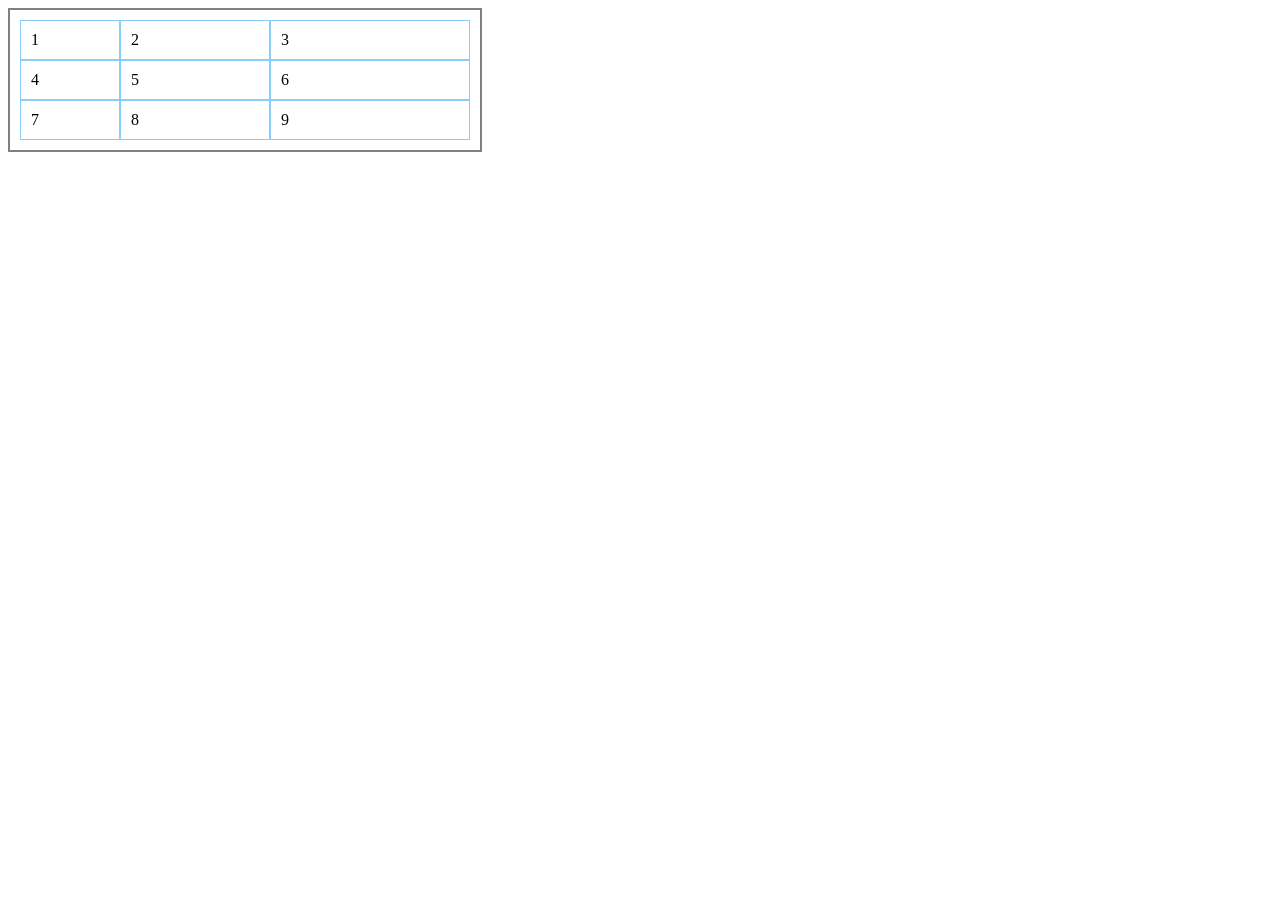
<file: 221/index.html>
<!DOCTYPE html>
<html lang="en">
<head>
    <meta charset="UTF-8">
    <meta name="viewport" content="width=device-width, initial-scale=1.0">
    <title>Document</title>
    <link rel="stylesheet" href="style.css">
    <div id="parent">
    <div>1</div>
    <div>2</div>
    <div>3</div>
    <div>4</div>
    <div>5</div>
    <div>6</div>
    <div>7</div>
    <div>8</div>
    <div>9</div>
</div>
</head>
<body>
    
</body>
</html>
</file>
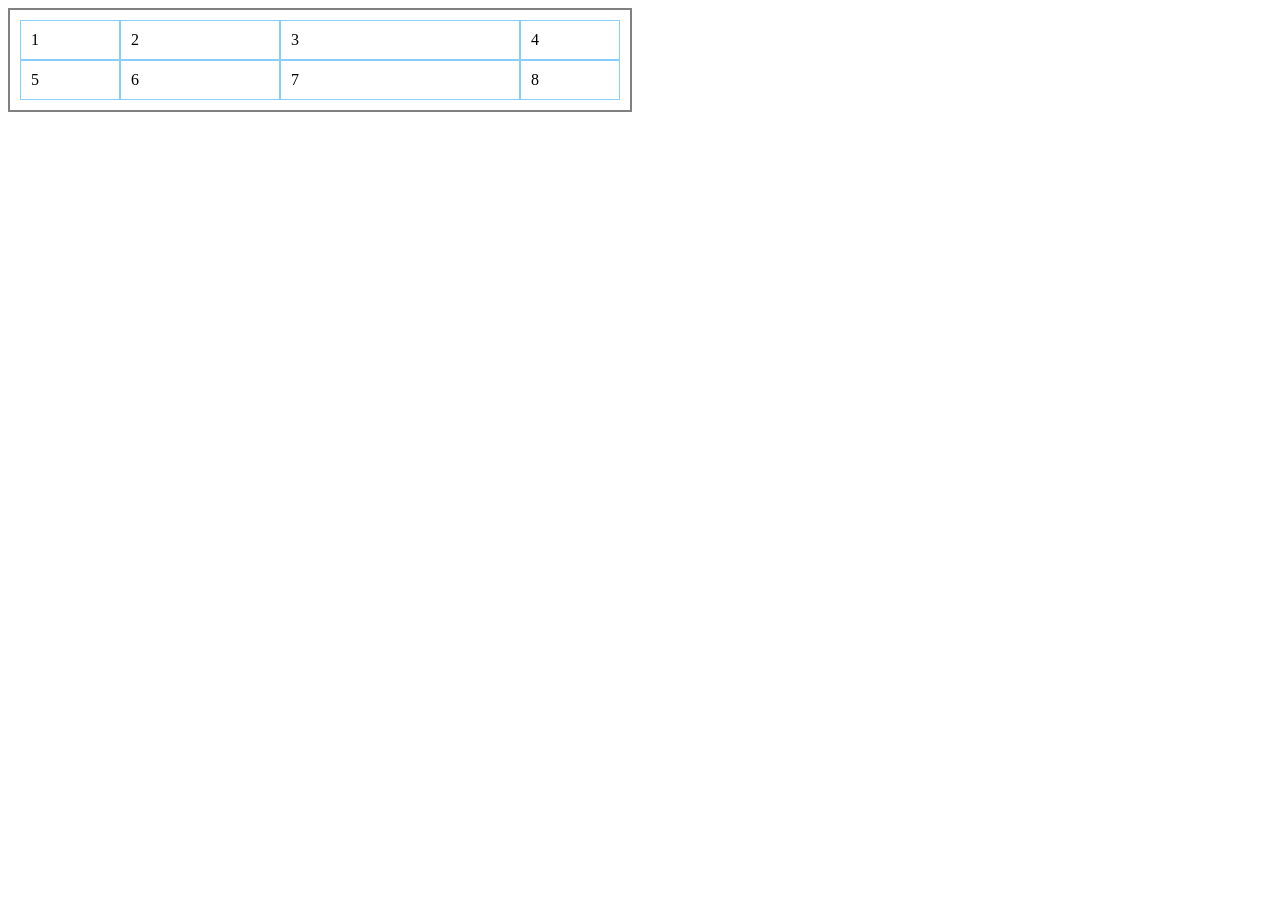
<file: 224/index.html>
<!DOCTYPE html>
<html lang="en">
<head>
    <meta charset="UTF-8">
    <meta name="viewport" content="width=device-width, initial-scale=1.0">
    <title>Document</title>
    <link rel="stylesheet" href="style.css">
    <div id="parent">
    <div>1</div>
    <div>2</div>
    <div>3</div>
    <div>4</div>
    <div>5</div>
    <div>6</div>
    <div>7</div>
    <div>8</div>
</div>
</head>
<body>
    
</body>
</html>
</file>
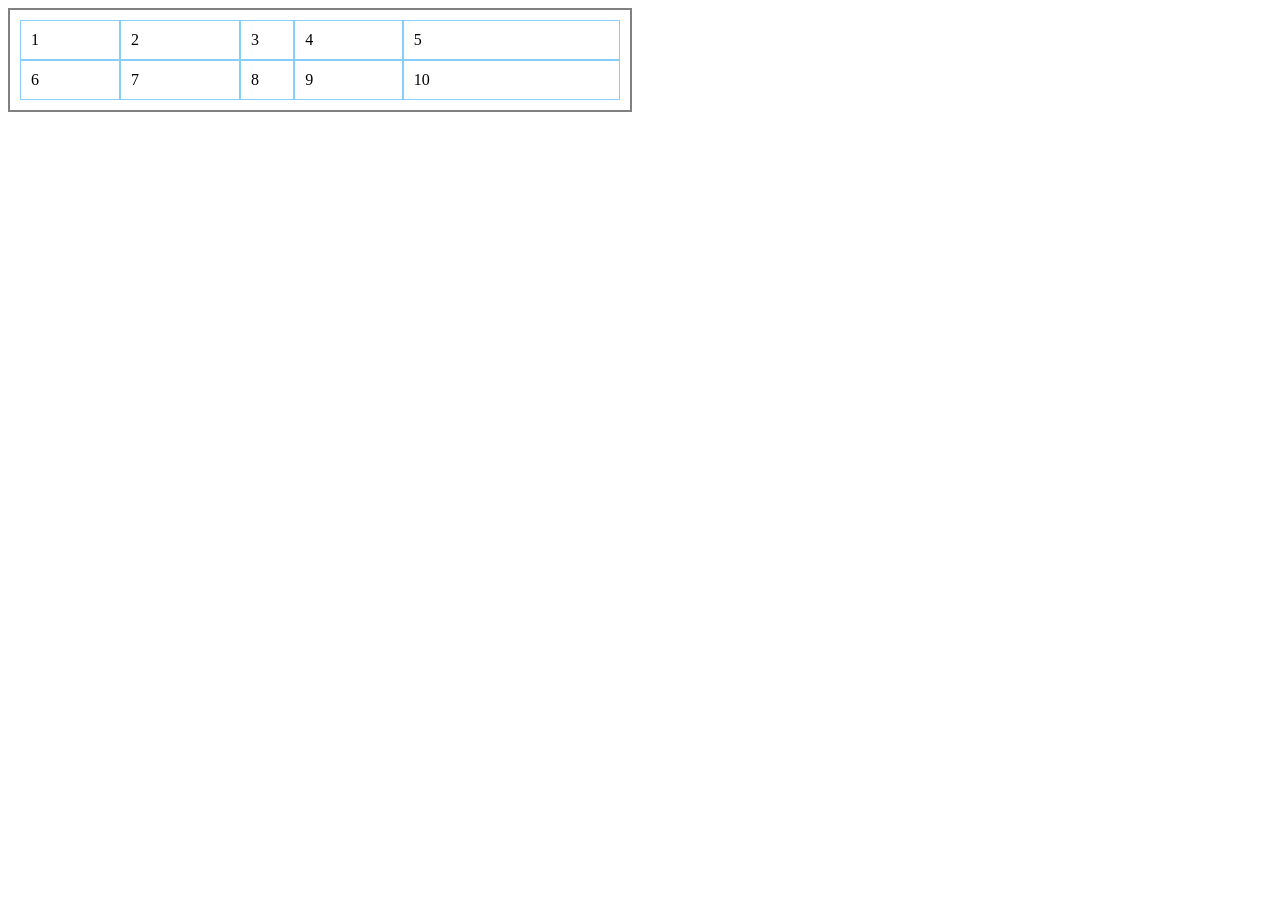
<file: 225/index.html>
<!DOCTYPE html>
<html lang="en">
<head>
    <meta charset="UTF-8">
    <meta name="viewport" content="width=device-width, initial-scale=1.0">
    <title>Document</title>
    <link rel="stylesheet" href="style.css">
    <div id="parent">
    <div>1</div>
    <div>2</div>
    <div>3</div>
    <div>4</div>
    <div>5</div>
    <div>6</div>
    <div>7</div>
    <div>8</div>
    <div>9</div>
    <div>10</div>
</div>
</head>
<body>
    
</body>
</html>
</file>
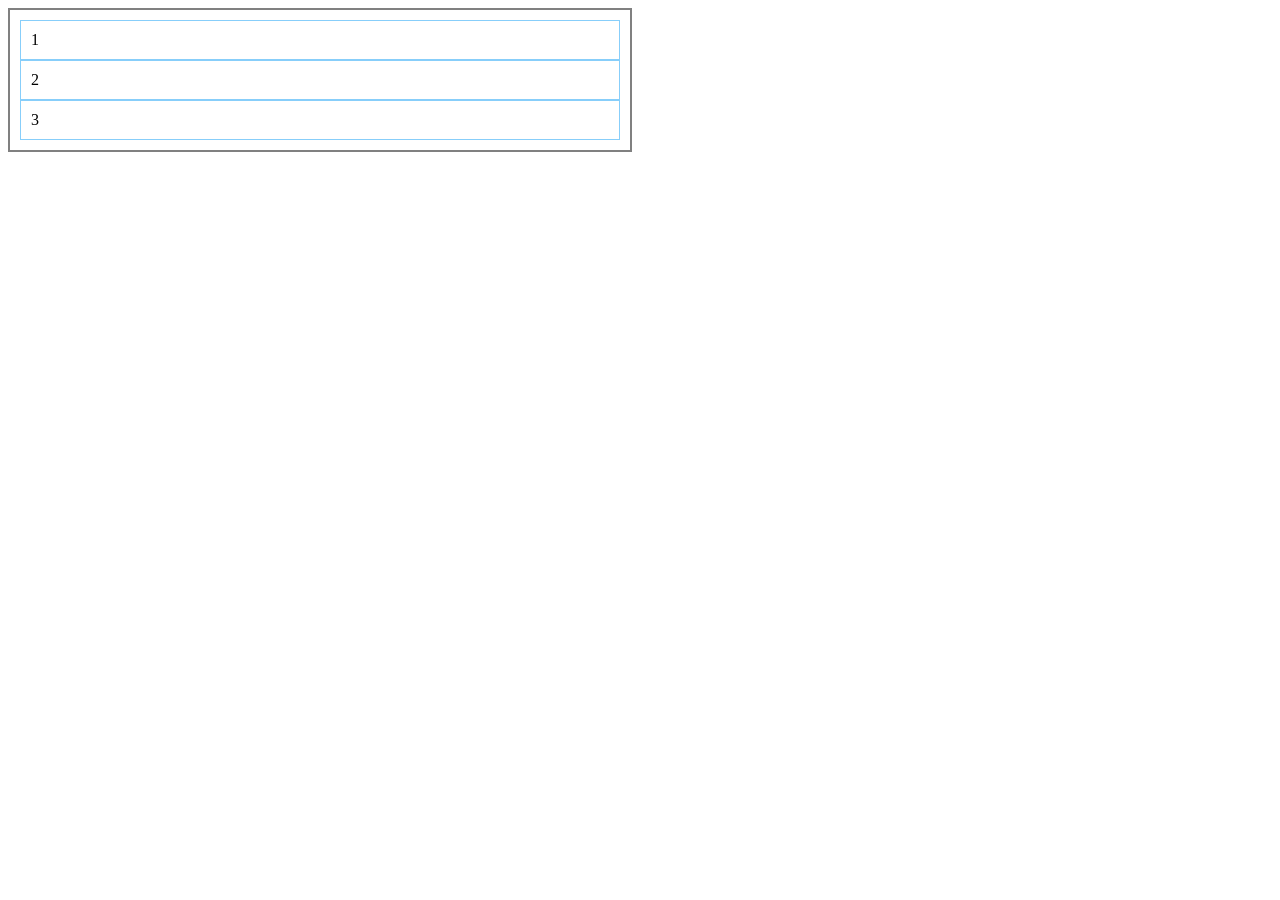
<file: 231/index.html>
<!DOCTYPE html>
<html lang="en">
<head>
    <meta charset="UTF-8">
    <meta name="viewport" content="width=device-width, initial-scale=1.0">
    <title>Document</title>
    <link rel="stylesheet" href="style.css">
    <div id="parent">
    <div>1</div>
    <div>2</div>
    <div>3</div>
</div>
</head>
<body>
    
</body>
</html>
</file>
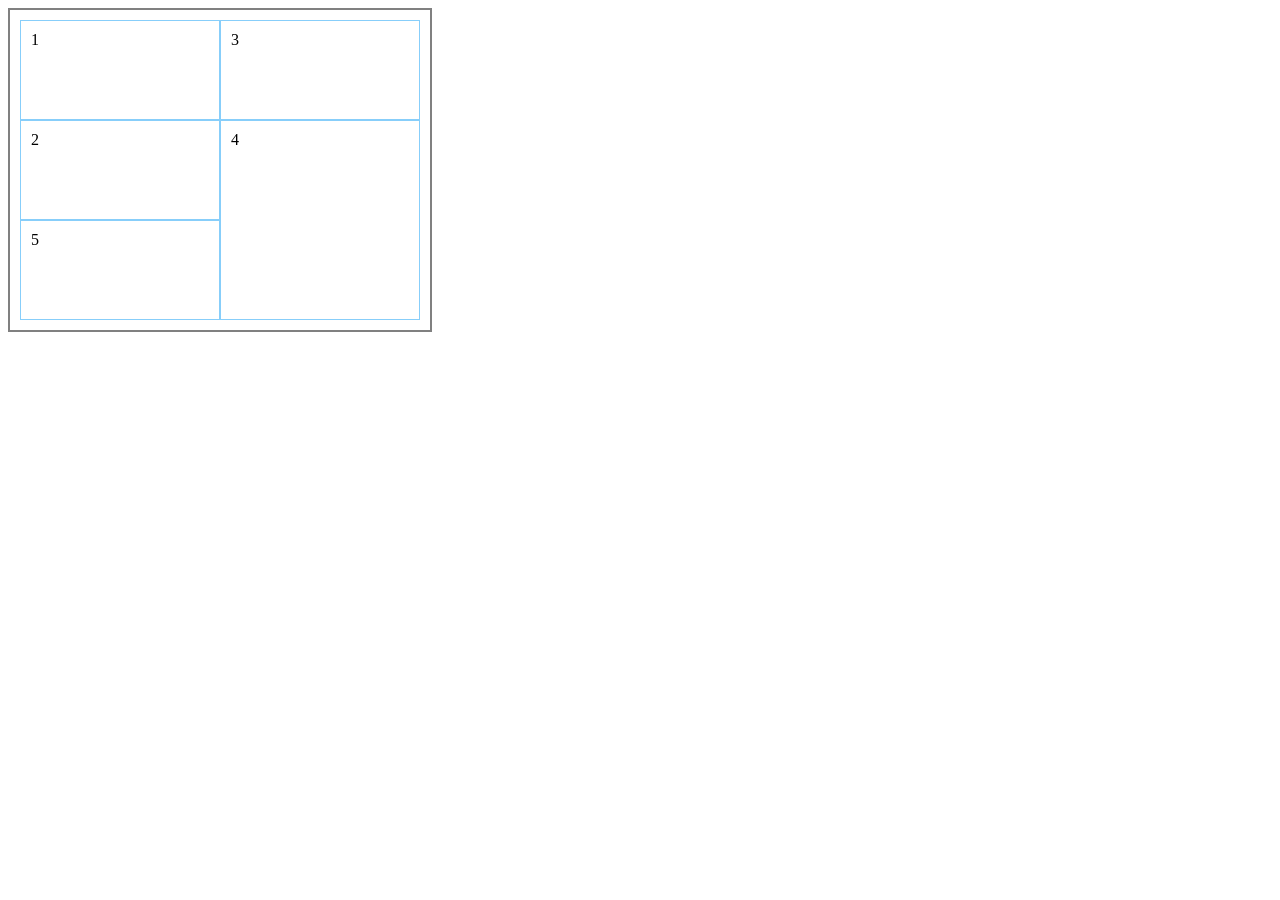
<file: 232/index.html>
<!DOCTYPE html>
<html lang="en">
<head>
    <meta charset="UTF-8">
    <meta name="viewport" content="width=device-width, initial-scale=1.0">
    <title>Document</title>
    <link rel="stylesheet" href="style.css">
    <div id="parent">
    <div id="k1">1</div>
    <div id="k2">2</div>
    <div id="k3">3</div>
    <div id="k4">4</div>
    <div id="k5">5</div>
  </div>
</head>
<body>
    
</body>
</html>
</file>
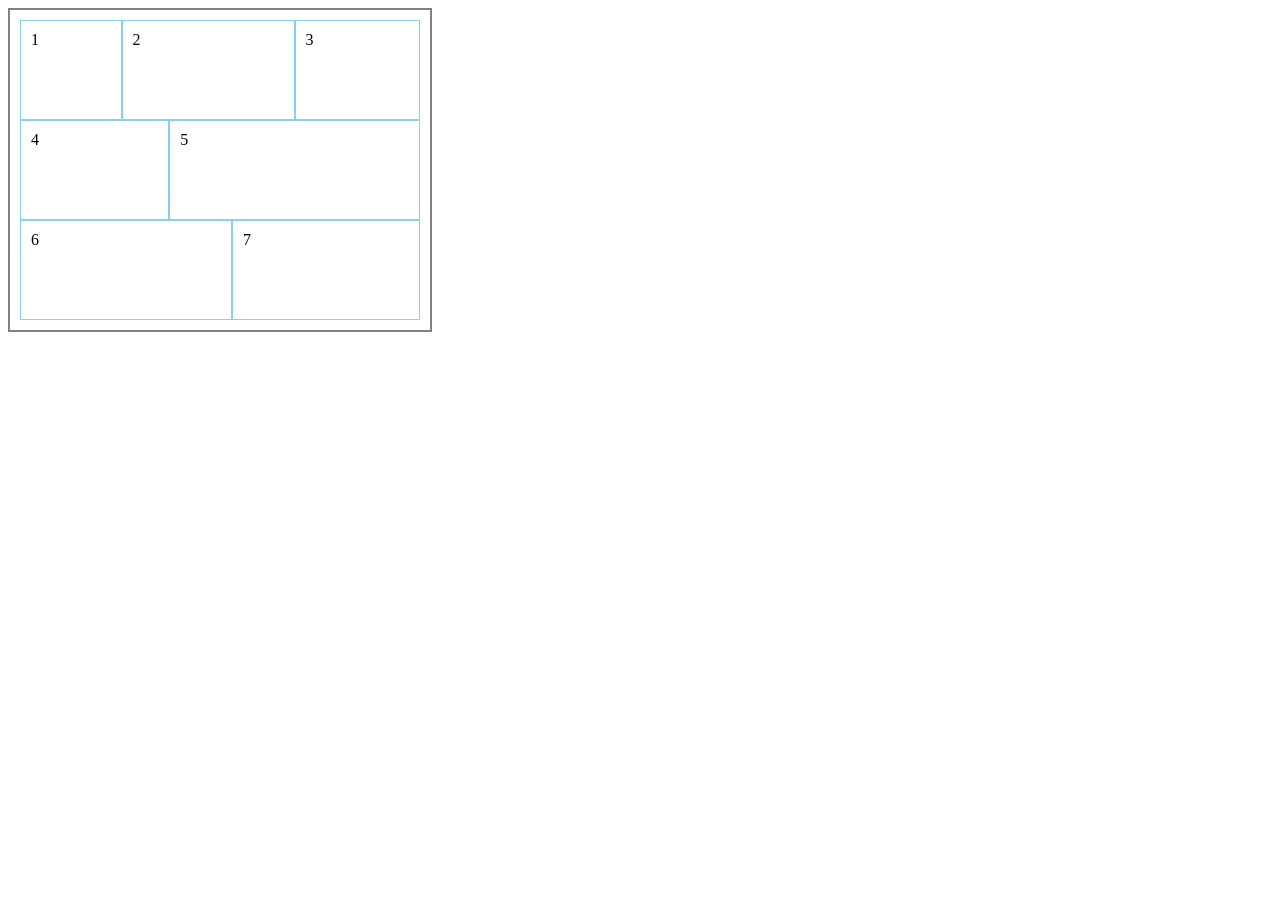
<file: 234/index.html>
<!DOCTYPE html>
<html lang="en">
<head>
    <meta charset="UTF-8">
    <meta name="viewport" content="width=device-width, initial-scale=1.0">
    <title>Document</title>
    <link rel="stylesheet" href="style.css">
    <div id="parent">
    <div id="k1">1</div>
    <div id="k2">2</div>
    <div id="k3">3</div>
    <div id="k4">4</div>
    <div id="k5">5</div>
    <div id="k6">6</div>
    <div id="k7">7</div>
  </div>
</head>
<body>
    
</body>
</html>
</file>
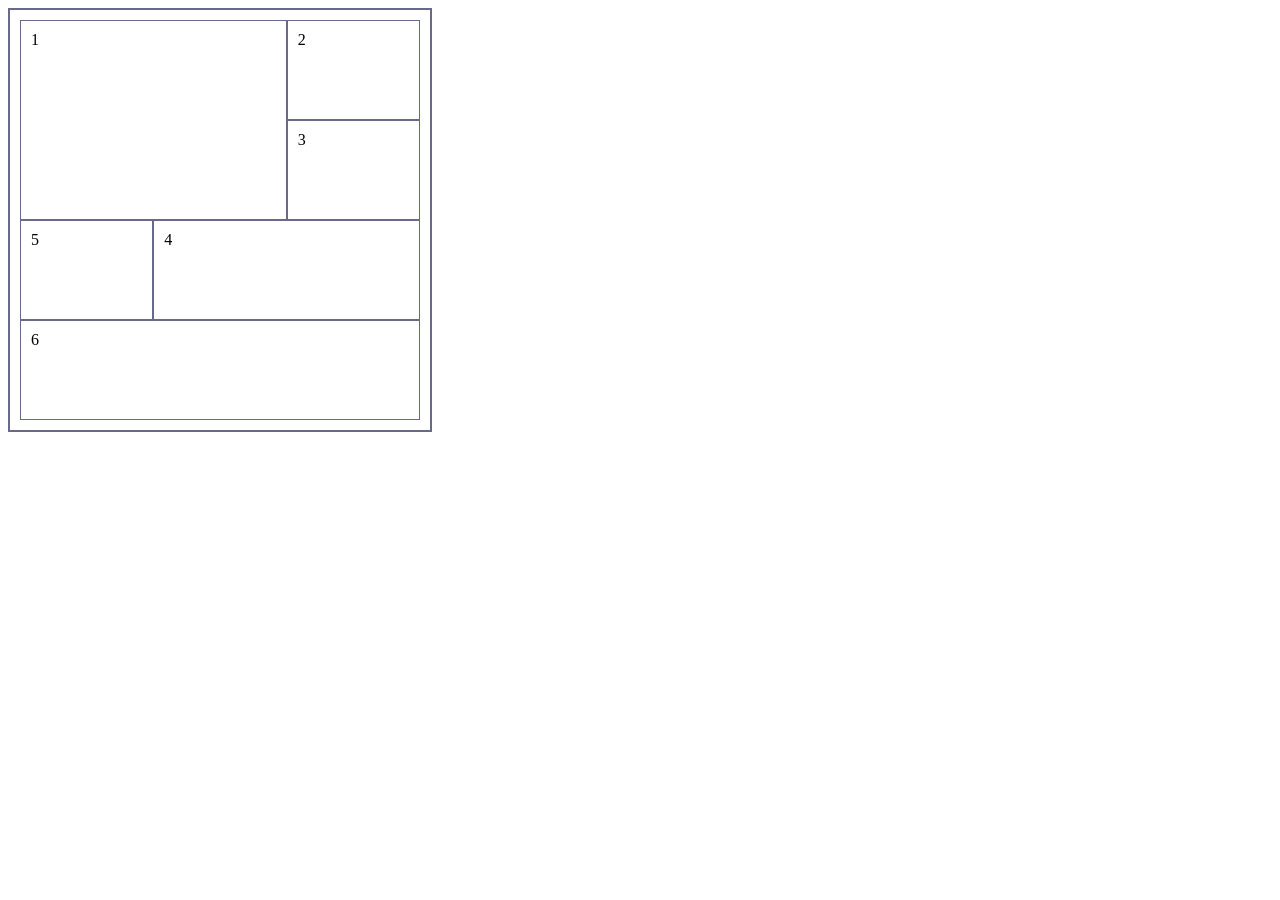
<file: 235/index.html>
<!DOCTYPE html>
<html lang="ru">
<head>
	<meta charset="UTF-8">
	<title>CSS Grid</title>
	<link rel="stylesheet" href="style.css">
</head>
<body>
	<div id="parent">
		<div id="e1">1</div>
		<div id="e2">2</div>
		<div id="e3">3</div>
		<div id="e4">4</div>
		<div id="e5">5</div>
		<div id="e6">6</div>
	</div>
</body>
</html>
</file>
<file: 221/style.css>
#parent {
	display: grid;
	grid-template-columns: 100px 150px 200px;
	border: 2px solid gray;
	padding: 10px;
	width: 450px;
}
#parent > div {
	padding: 10px;
	border: 1px solid lightskyblue;
}
</file>
<file: 224/style.css>
#parent {
	display: grid;
	grid-template-columns: 100px 1fr 1.5fr 100px;
	border: 2px solid gray;
	padding: 10px;
	width: 600px;
}
#parent > div {
	padding: 10px;
	border: 1px solid lightskyblue;
}
</file>
<file: 225/style.css>
#parent {
	display: grid;
	grid-template-columns: 100px 20% 1fr 2fr 4fr;
	border: 2px solid gray;
	padding: 10px;
	width: 600px;
}
#parent > div {
	padding: 10px;
	border: 1px solid lightskyblue;
}
</file>
<file: 231/style.css>
#parent {
	display: grid;
	grid-template:  repeat(3, 1rb);
	border: 2px solid gray;
	padding: 10px;
	width: 600px;
}
#parent > div {
	padding: 10px;
	border: 1px solid lightskyblue;
}
</file>
<file: 232/style.css>
#parent {
	display: grid;
	grid-template-columns: 1fr 1fr;
	border: 2px solid gray;
	padding: 10px;
	width: 400px;
	height: 300px;
}
#parent > div {
	padding: 10px;
	border: 1px solid lightskyblue;
}
#k1{
	grid-row: 1/2;
}
#k2{
	grid-row: 3/2;
}
#k3{
	grid-row: 2/1;
}
#k4{
	grid-row: 4/2;
}
#k5{
	grid-row: 3/4;
}
</file>
<file: 234/style.css>
#parent {
	display: grid;
	border: 2px solid gray;
	padding: 10px;
	width: 400px;
	height: 300px;
}
#parent > div {
	padding: 10px;
	border: 1px solid lightskyblue;
}
#k1{
	grid-column: 1/4;
}
#k2{
	grid-column: 4/10;
}
#k3{
	grid-column: 10/14;
}
#k4{
	grid-column: 1/6;
}
#k5{
	grid-column: 6/14;
}
#k6{
	grid-column: 1/8;
}
#k7{
	grid-column: 8/14;
}
</file>
<file: 235/style.css>
#parent {
	display: grid;
	grid-template-columns: repeat(3, 1fr);
	border: 2px solid #696989;
	padding: 10px;
	height: 400px;
	width: 400px;
	margin-bottom: 20px;
}
#parent > div {
	padding: 10px;
	border: 1px solid #696989;
}
#e1 {
	grid-row: 1 / 3;
	grid-column: 1 / 3;
}
#e2 {
	grid-row: 1 / 2;
	grid-column: 3 / 4;
}
#e3 {
	grid-row: 2 / 3;
	grid-column: 3 / 4;
}
#e4 {
	grid-row: 3 / 4;
	grid-column: 2 / 4;
}
#e5 {
	grid-row: 3 / 4;
	grid-column: 1 / 2;
}
#e6 {
	grid-row: 4 / 5;
	grid-column: 1 / 4;
}
</file>
